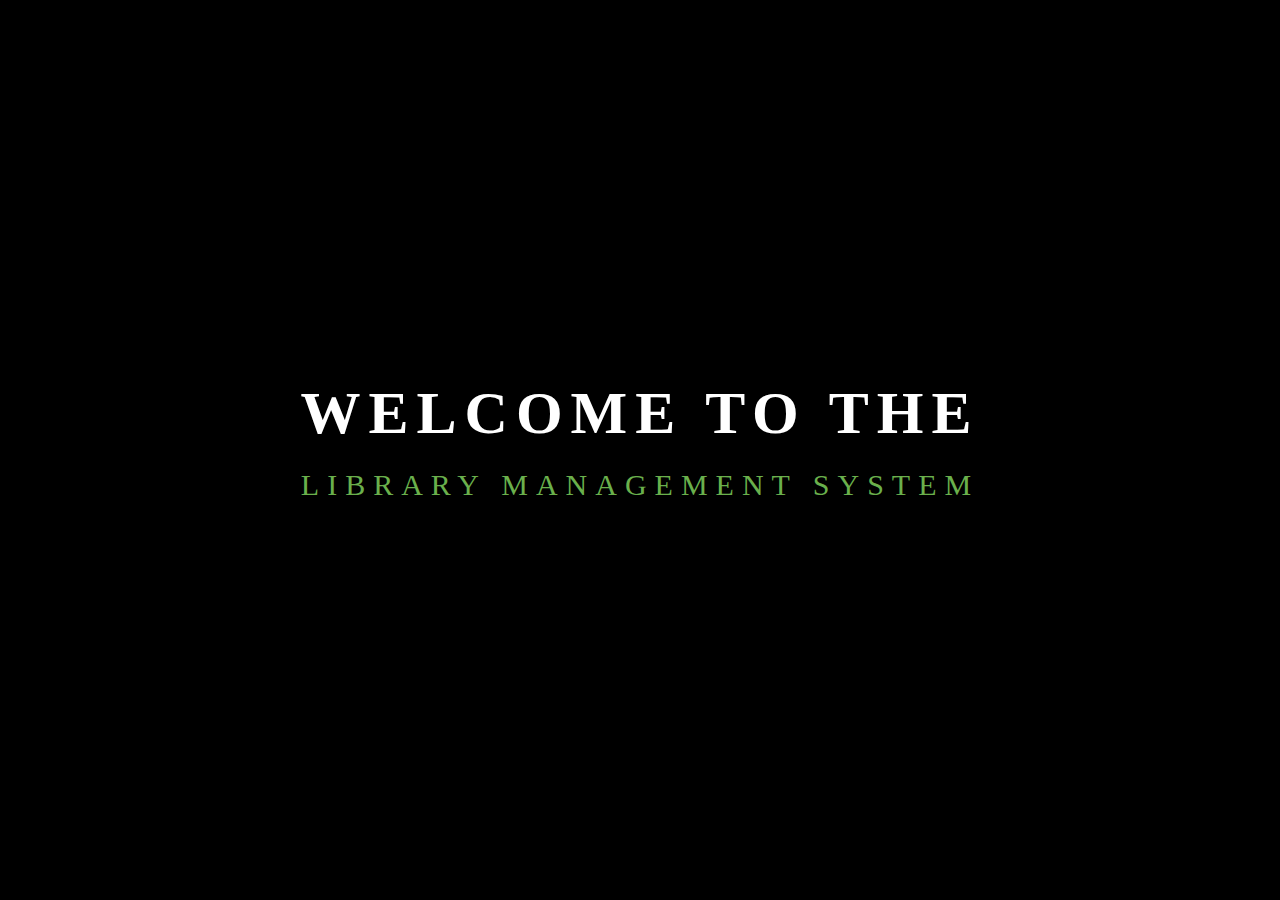
<file: index.html>
<!DOCTYPE html>
<html lang="en">
<head>
<meta charset="utf-8">
<link rel="stylesheet" href="bootsplash.css">
     
    <meta http-equiv="refresh"content="4; url=http://localhost/LMS system/admin_or_student.html"/>
    
</head>
<title>WELCOME</title>
<body>
<div class="container">
<span class="text1">Welcome to the</span>    
    <span class="text2">Library management system</span>
    </div>
</body>
</file>
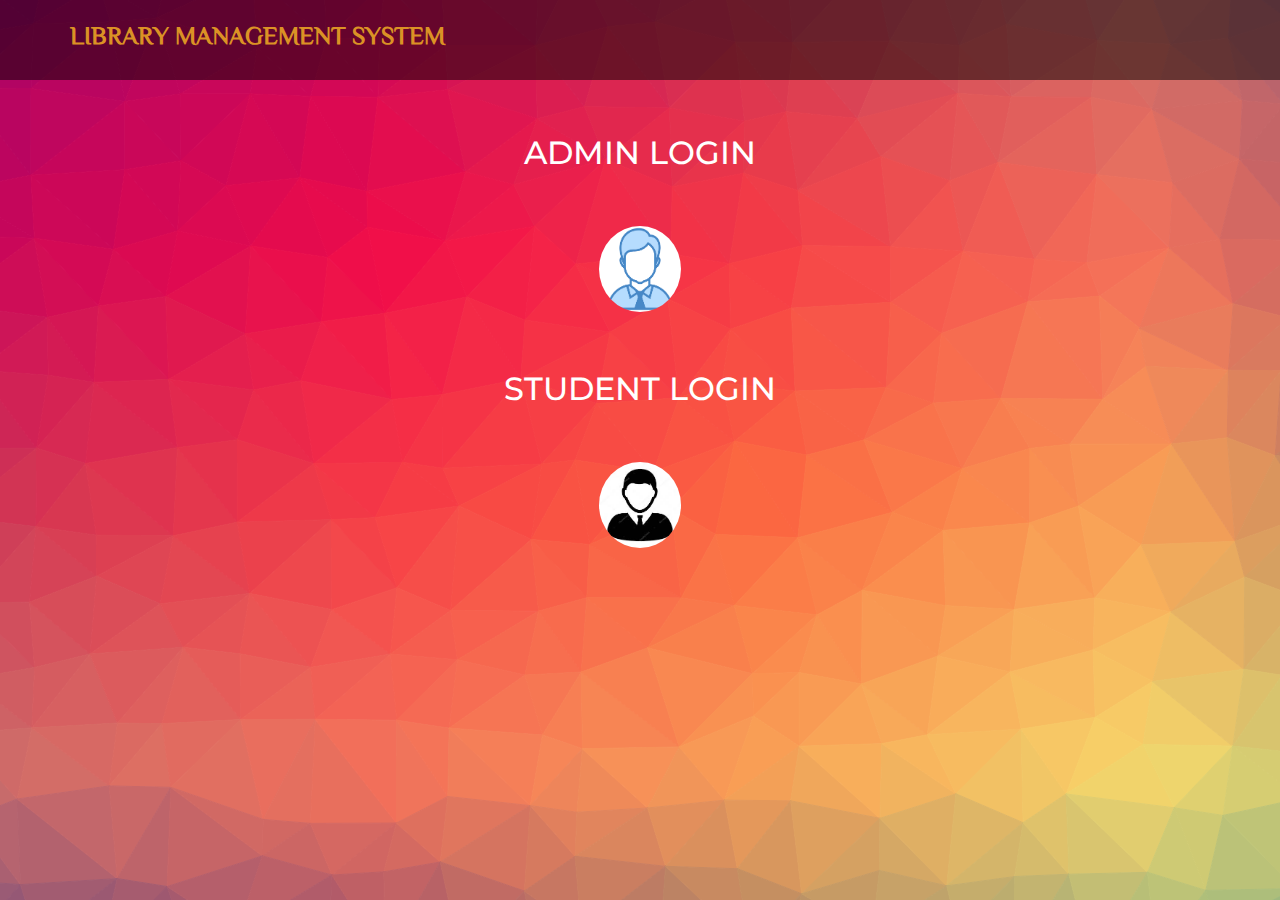
<file: admin_or_student.html>
<!DOCTYPE html>
<html lang="en">
    <head>
    <meta charset="UTF-8">
    <link rel="stylesheet" href="style1.css">
        <link href="https://fonts.googleapis.com/css?family=Montserrat|Open+Sans&display=swap" rel="stylesheet">
        <link href="https://fonts.googleapis.com/css?family=ZCOOL+XiaoWei&display=swap" rel="stylesheet">  
    </head>
    
   <title>LIBRARY MANAGEMENT SYSTEM</title>
    <body>
    <header>
                    <h2>
                        LIBRARY MANAGEMENT SYSTEM
                    </h2>
                </header>
        <center>
         <h1>                                    
     <blockquote class="heading">
              ADMIN LOGIN
             </blockquote>
    </h1>
        <a href="login.php"><img src="images/admin.png" width="82" height="86" title="ADMIN" class="admin"></a>
         
        
         <h1>
     <blockquote class="heading">
              STUDENT LOGIN
             </blockquote>
    </h1>
        
        <a href="Student/student_login.php"><img src="images/user.jpg" width="82" height="86" title="STUDENT" class="student"></a>
        
        </center>
            
    </body>
</html>
</file>
<file: bootsplash.css>
*{   
margin: 0;
padding: 0;

}

body{
background: #000;    
    
}

.container{
text-align: center;
    position: absolute;
    top:50%;
    left: 50%;
    transform:translate(-50%,-50%);
    width: 100%;
}

.container span
{
text-transform: uppercase;
display: block;    
}

.text1{
    font-size: 60px;
    color: white;
    font-weight: 700;
    letter-spacing: 8px;
    margin-bottom:20px;
    background: black;
    position: relative;
    animation:text 3s 1;
}

.text2{
    font-size: 30px;
    color: #6ab04c;
    letter-spacing: 8px;
    margin-bottom: 20px;
}

@keyframes text {
    0%{
        color: black;
        margin-bottom: -40px;
    }
    30%{
     letter-spacing: 25px;
        margin-bottom: -40px;
    }
    
    85%{
        
        letter-spacing: 8px;
        margin-bottom: -40px;
    }
}
</file>
<file: style1.css>
body{
    margin: 0px;
    padding: 0px;
}
#login
{
font-family: 'Montserrat', sans-serif;
border: 1px solid white;
background:white;
display: block;
text-align: center;
border: 1px solid #FFFFFF;
outline: none;
color: white;
border-radius: 24px;
}

h1
{
right:auto;
left: :auto;
align-items: center;
align-content: center;
text-align: center;
font-family: 'Montserrat', sans-serif;
}
.heading
{
    font-family: 'Montserrat', sans-serif;
    align-self: center;
    color:white;
    text-transform: uppercase;
    font-weight: 500;
}

body
{
    background: url(images/library_background.png);
    
}

.admin
{
    
border-radius: 50%;    
}

.student
{
    
    border-radius: 50%;
}
header{
    background-color: rgba(0, 0, 0, 0.5);
    height:80px;
    width: 100%;
    
}

header h2{
    font-family: 'ZCOOL XiaoWei', serif;
    color: rgb(219, 146, 37);
    line-height: 70px;
    margin-left: 70px;
    margin-top: 0px;
    width:400px;
    height: 100%;
    font-size: 25px;
}
</file>
